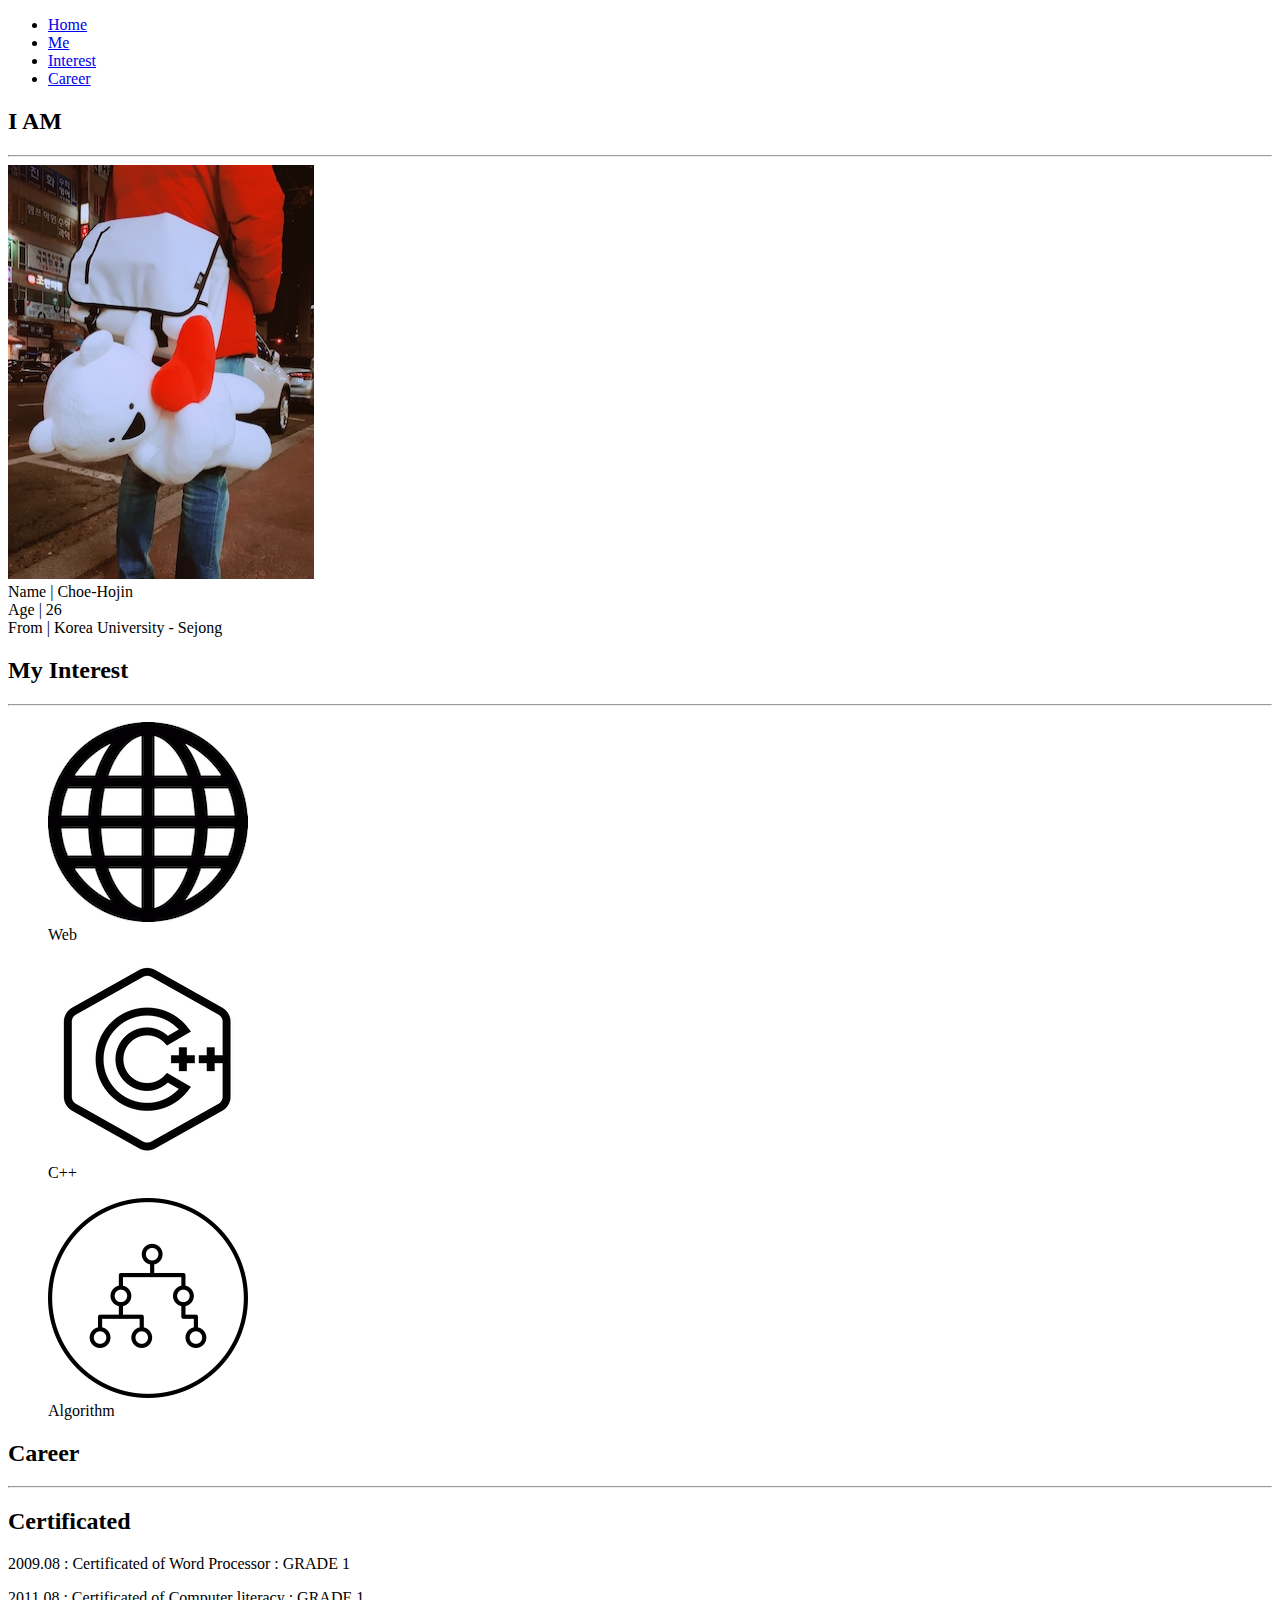
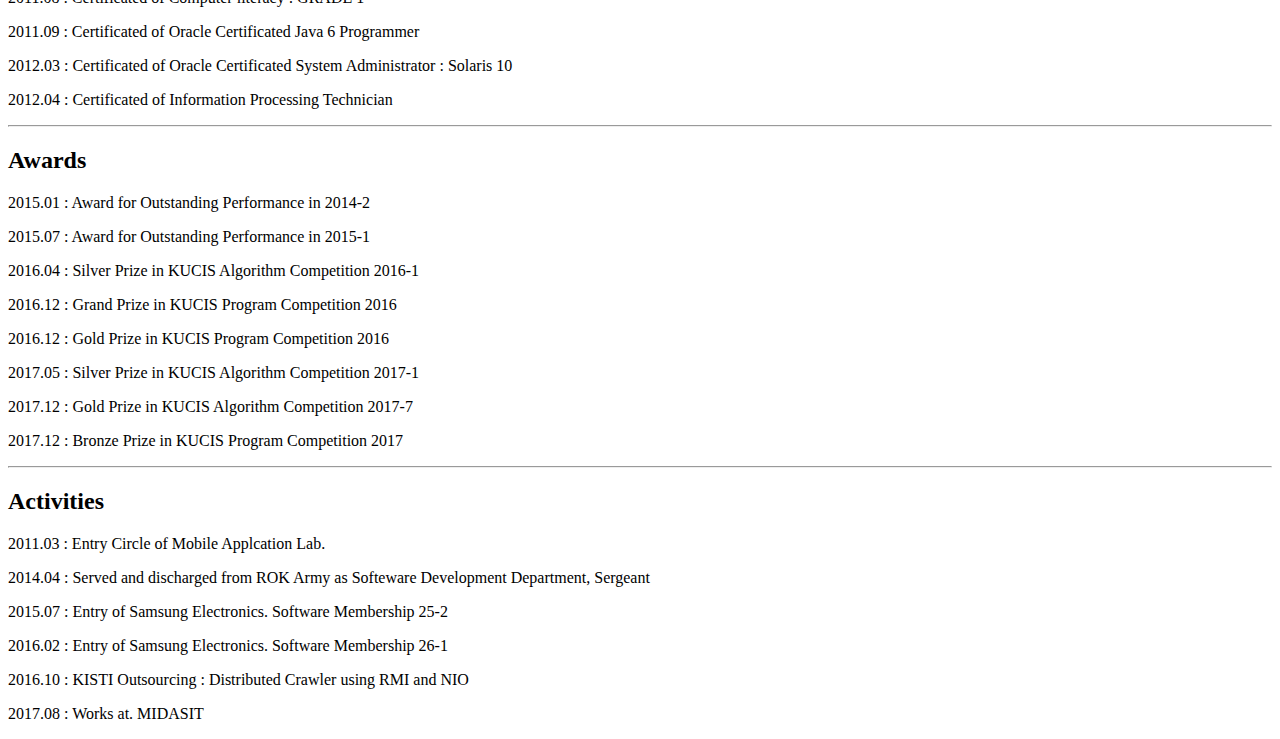
<file: homework1/index.html>
<!DOCTYPE html>
<html lang="en">
<head>
    <meta charset="UTF-8">
    <title>Introduce myself to the public</title>
</head>
<body>
<!--Navigation Bar-->
<nav>
    <ul>
        <li><a href="#">Home</a></li>
        <li><a href="#">Me</a></li>
        <li><a href="#">Interest</a></li>
        <li><a href="#">Career</a></li>
    </ul>
</nav>
<div id="profile">
    <h2>I AM</h2>
    <hr>
    <div class="profileContents">
        <img src="./images/me.jpeg" width="306" height="414"/>
    </div>
    <div class="profileContents">
        <span>Name | </span>
        <span id="name">Choe-Hojin</span>
    </div>
    <div class="profileContents">
        <span>Age | </span>
        <span id="age">26</span>
    </div>
    <div class="profileContents">
        <span>From | </span>
        <span id="company">Korea University - Sejong</span>
    </div>
</div>
<div id="interest">
    <h2>My Interest</h2>
    <hr>
    <div class="interestContents">
        <figure>
            <img src="./images/web_logo.png" width="200" height="200"/>
            <figcaption>Web</figcaption>
        </figure>
    </div>
    <div class="interestContents">
        <figure>
            <img src="./images/cpp_logo.png" width="200" height="200"/>
            <figcaption>C++</figcaption>
        </figure>
    </div>
    <div class="interestContents">
        <figure>
            <img src="./images/algorithm_logo.png" width="200" height="200"/>
            <figcaption>Algorithm</figcaption>
        </figure>
    </div>
</div>
<div id="career">
    <h2>Career</h2>
    <hr>
    <div id="certificated">
        <h2>Certificated</h2>
        <p>2009.08 : Certificated of Word Processor : GRADE 1</p>
        <p>2011.08 : Certificated of Computer literacy : GRADE 1</p>
        <p>2011.09 : Certificated of Oracle Certificated Java 6 Programmer</p>
        <p>2012.03 : Certificated of Oracle Certificated System Administrator : Solaris 10</p>
        <p>2012.04 : Certificated of Information Processing Technician</p>

    </div>
    <hr>
    <div id="awards">
        <h2>Awards</h2>
        <p>2015.01 : Award for Outstanding Performance in 2014-2</p>
        <p>2015.07 : Award for Outstanding Performance in 2015-1</p>
        <p>2016.04 : Silver Prize in KUCIS Algorithm Competition 2016-1</p>
        <p>2016.12 : Grand Prize in KUCIS Program Competition 2016</p>
        <p>2016.12 : Gold Prize in KUCIS Program Competition 2016</p>
        <p>2017.05 : Silver Prize in KUCIS Algorithm Competition 2017-1</p>
        <p>2017.12 : Gold Prize in KUCIS Algorithm Competition 2017-7</p>
        <p>2017.12 : Bronze Prize in KUCIS Program Competition 2017</p>
    </div>
    <hr>
    <div id="activities">
        <h2>Activities</h2>
        <p>2011.03 : Entry Circle of Mobile Applcation Lab.</p>
        <p>2014.04 : Served and discharged from ROK Army as Softeware Development Department, Sergeant</p>
        <p>2015.07 : Entry of Samsung Electronics. Software Membership 25-2</p>
        <p>2016.02 : Entry of Samsung Electronics. Software Membership 26-1</p>
        <p>2016.10 : KISTI Outsourcing : Distributed Crawler using RMI and NIO</p>
        <p>2017.08 : Works at. MIDASIT</p>
    </div>
</div>
</body>
</html>
</file>
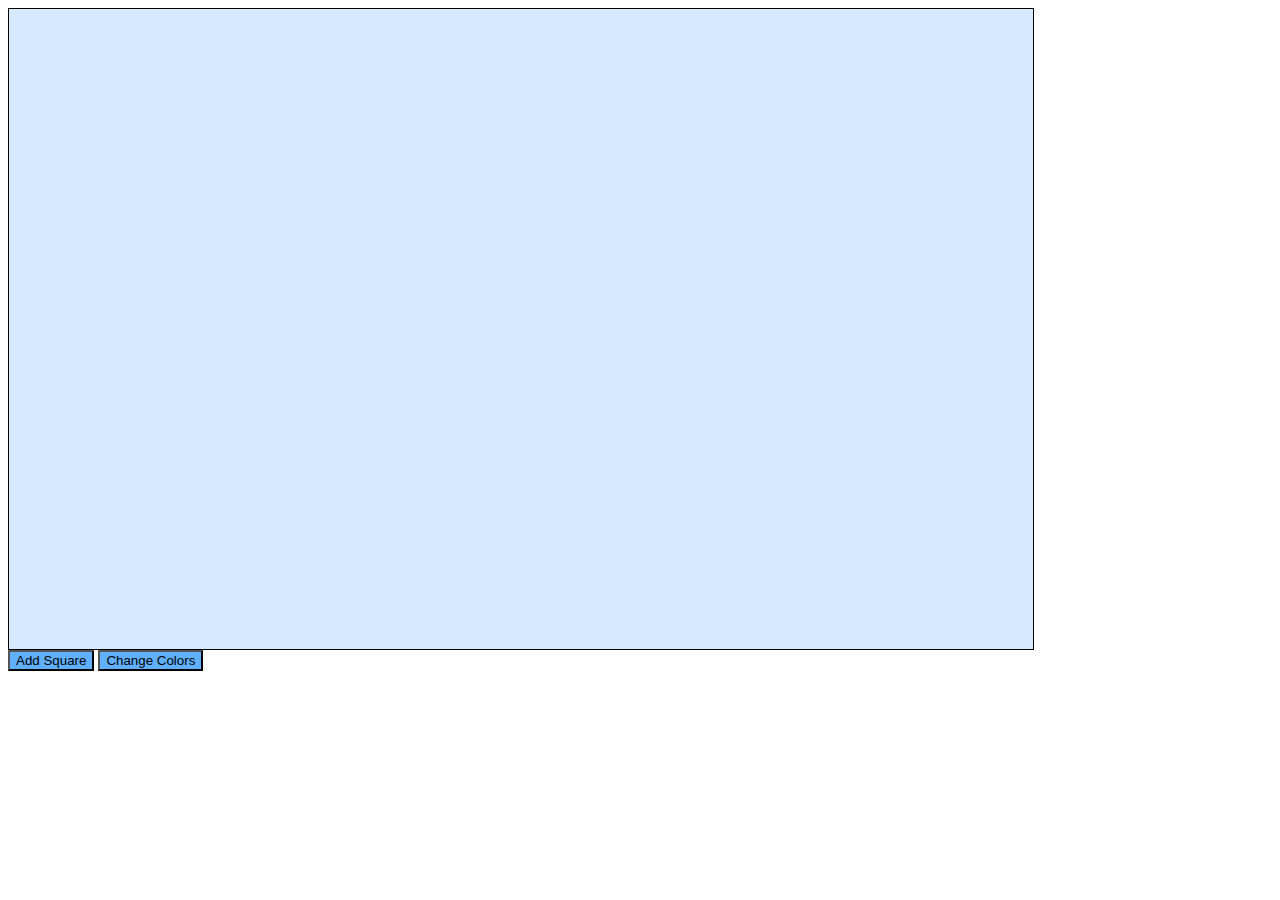
<file: homework5/index.html>
<!DOCTYPE html>
<html lang="en">
<head>
    <meta charset="UTF-8">

    <link rel="stylesheet" href="css/index.css">
    <script src="https://code.jquery.com/jquery-3.3.1.slim.min.js"></script>
    <script src="js/index.js"></script>

    <title>Homework5</title>
</head>
<body>
<div class="square-area">
</div>
<div>
    <button id="btnAddSquare" class="btn-color">Add Square</button>
    <button id="btnChangeColors" class="btn-color">Change Colors</button>
</div>
</body>
</html>
</file>
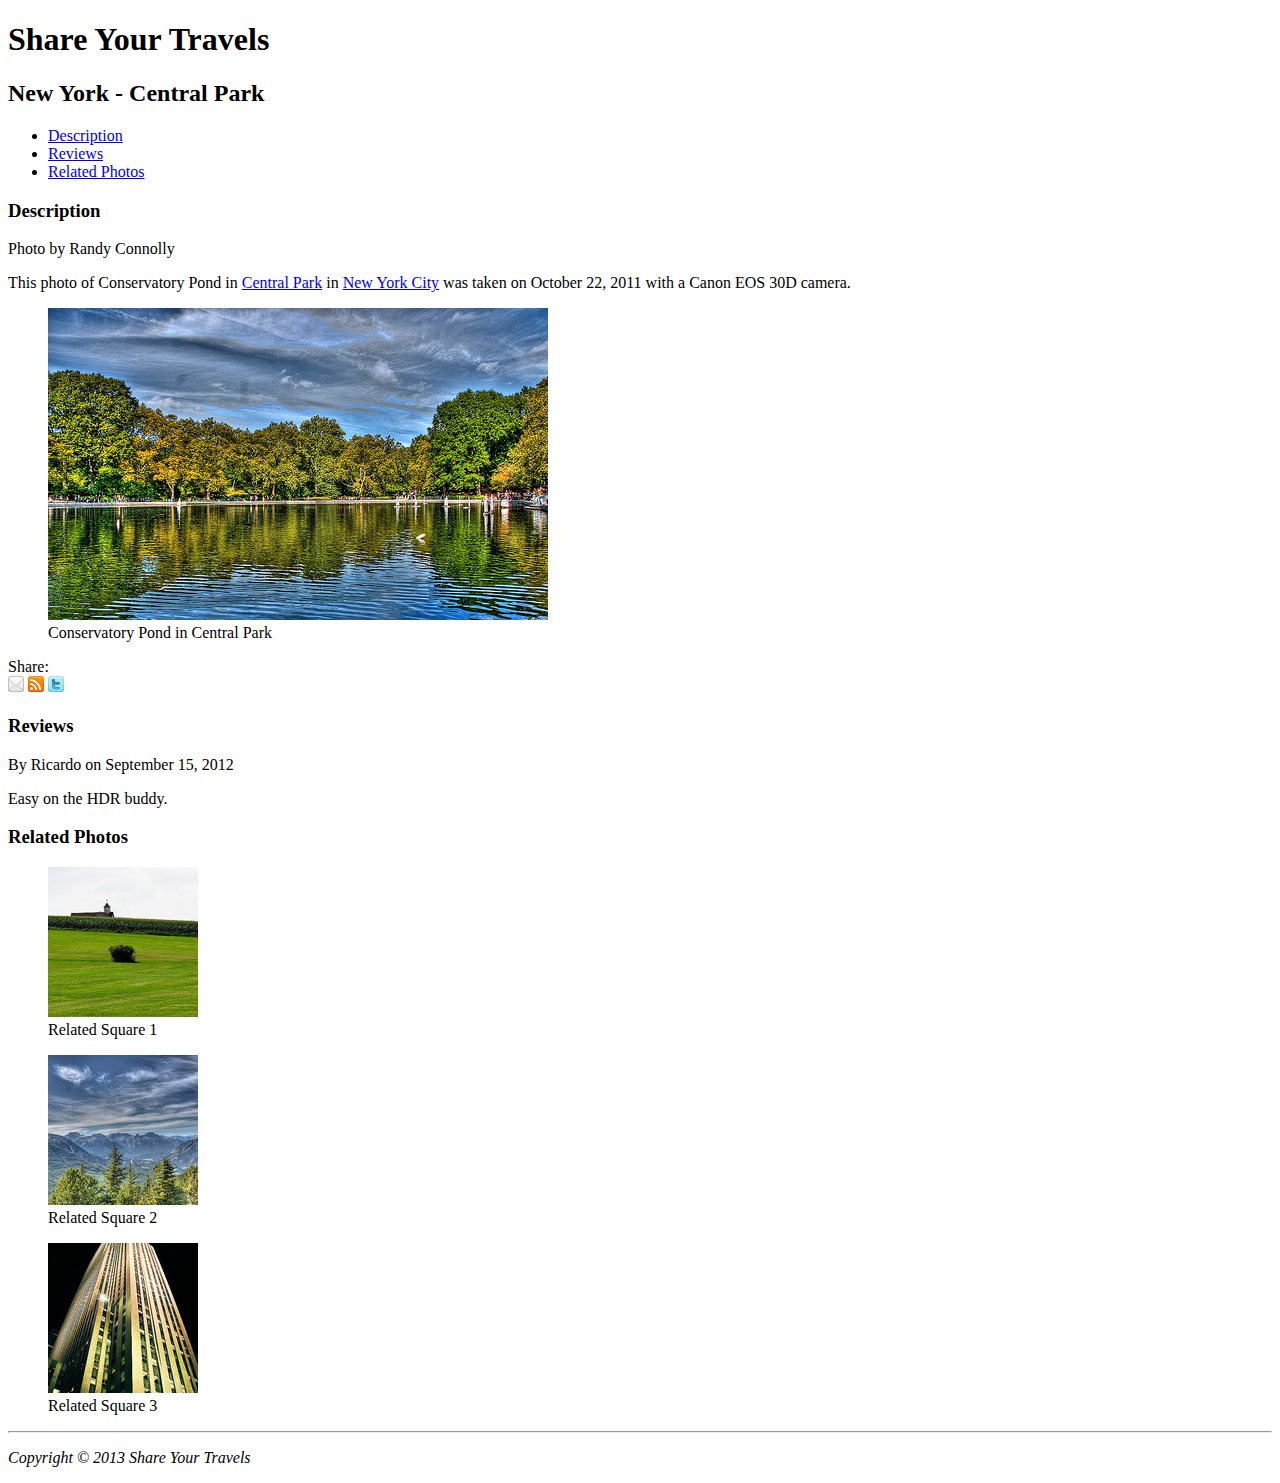
<file: homework2/project21.html>
<!DOCTYPE html>
<html>
<head lang="en">
    <meta charset="utf-8">
    <title>Share Your Travels -- New York - Central Park</title>
</head>
<body>
<header>
    <h1>Share Your Travels</h1>
    <h2>New York - Central Park</h2>
    <nav>
        <ul>
            <li><a href="#description">Description</a></li>
            <li><a href="#review">Reviews</a></li>
            <li><a href="#relatedPhotos">Related Photos</a></li>
        </ul>
    </nav>
</header>
<article>
    <section>
        <h3 id="description">Description</h3>
        <p>Photo by Randy Connolly</p>
        <p>This photo of Conservatory Pond in
            <a href="http://www.centralpark.com/">Central Park</a> in
            <a href="newyork.html">New York City</a> was
            taken on October 22, 2011 with a Canon EOS 30D camera.
        </p>
        <figure>
            <a href="images/large-central-park.jpg"><img src="images/central-park.jpg" alt="Central Park" title="Central Park"/></a>
            <figcaption>Conservatory Pond in Central Park</figcaption>
        </figure>
        <p>Share: <br/>
            <img src="images/social/email_16.png" alt="Email this to someone"/>
            <img src="images/social/rss_16.png" alt="Syndicated content"/>
            <img src="images/social/twitter_16.png" alt="Share this on Twitter"/>
        </p>
    </section>
    <section>
        <h3 id="review">Reviews</h3>
        <div>
            <p>By Ricardo on
                <time>September 15, 2012</time>
            </p>
            <p>Easy on the HDR buddy.</p>
        </div>
    </section>
    <section>
        <h3 id="relatedPhotos">Related Photos</h3>
        <figure>
            <a href="images/related-large1.jpg"><img src="images/related-square1.jpg" alt="Related Square 1" title="Related Square 1"/></a>
            <figcaption>Related Square 1</figcaption>
        </figure>
        <figure>
            <a href="images/related-large2.jpg"><img src="images/related-square2.jpg" alt="Related Square 2" title="Related Square 2"/></a>
            <figcaption>Related Square 2</figcaption>
        </figure>
        <figure>
            <a href="images/related-large3.jpg"><img src="images/related-square3.jpg" alt="Related Square 3" title="Related Square 3"/></a>
            <figcaption>Related Square 3</figcaption>
        </figure>
    </section>
</article>
<hr/>
<footer>
    <p><em>Copyright &copy; 2013 Share Your Travels</em></p>
</footer>
</body>
</html>
</file>
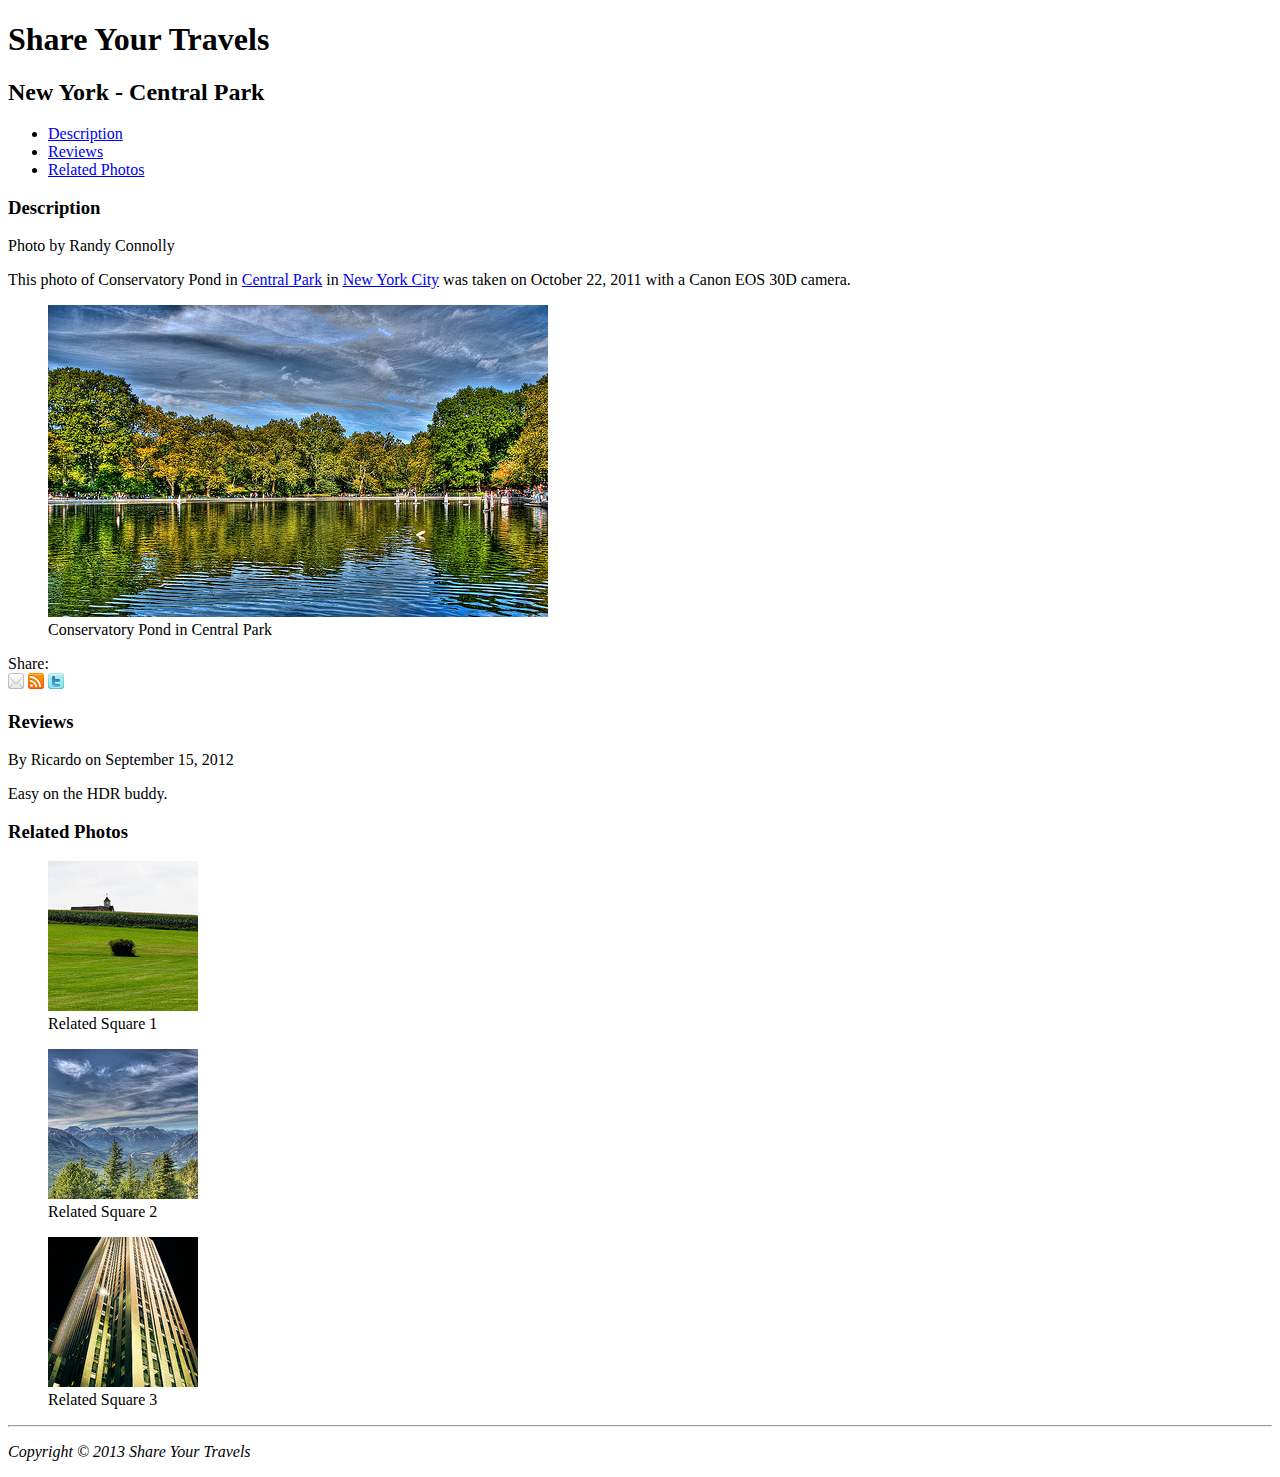
<file: homework2/project22.html>
<!DOCTYPE html>
<html>
<head lang="en">
    <meta charset="utf-8">
    <title>Share Your Travels -- New York - Central Park</title>
    <link rel="stylesheet" type="text/css" href="css/reset.css">
    <link rel="stylesheet" type="text/css" href="css/project22.css">
</head>
<body>
<header>
    <h1>Share Your Travels</h1>
    <h2>New York - Central Park</h2>
    <nav>
        <ul>
            <li><a href="#description">Description</a></li>
            <li><a href="#review">Reviews</a></li>
            <li><a href="#relatedPhotos">Related Photos</a></li>
        </ul>
    </nav>
</header>
<article>
    <section>
        <h3 id="description">Description</h3>
        <p>Photo by Randy Connolly</p>
        <p>This photo of Conservatory Pond in
            <a href="http://www.centralpark.com/">Central Park</a> in
            <a href="newyork.html">New York City</a> was
            taken on October 22, 2011 with a Canon EOS 30D camera.
        </p>
        <figure>
            <a href="images/large-central-park.jpg"><img src="images/central-park.jpg" alt="Central Park" title="Central Park"/></a>
            <figcaption>Conservatory Pond in Central Park</figcaption>
        </figure>
        <p>Share: <br/>
            <img src="images/social/email_16.png" alt="Email this to someone"/>
            <img src="images/social/rss_16.png" alt="Syndicated content"/>
            <img src="images/social/twitter_16.png" alt="Share this on Twitter"/>
        </p>
    </section>
    <section>
        <h3 id="review">Reviews</h3>
        <div>
            <p>By Ricardo on
                <time>September 15, 2012</time>
            </p>
            <p>Easy on the HDR buddy.</p>
        </div>
    </section>
    <section>
        <h3 id="relatedPhotos">Related Photos</h3>
        <figure>
            <a href="images/related-large1.jpg"><img src="images/related-square1.jpg" alt="Related Square 1" title="Related Square 1"/></a>
            <figcaption>Related Square 1</figcaption>
        </figure>
        <figure>
            <a href="images/related-large2.jpg"><img src="images/related-square2.jpg" alt="Related Square 2" title="Related Square 2"/></a>
            <figcaption>Related Square 2</figcaption>
        </figure>
        <figure>
            <a href="images/related-large3.jpg"><img src="images/related-square3.jpg" alt="Related Square 3" title="Related Square 3"/></a>
            <figcaption>Related Square 3</figcaption>
        </figure>
    </section>
</article>
<hr/>
<footer>
    <p><em>Copyright &copy; 2013 Share Your Travels</em></p>
</footer>
</body>
</html>
</file>
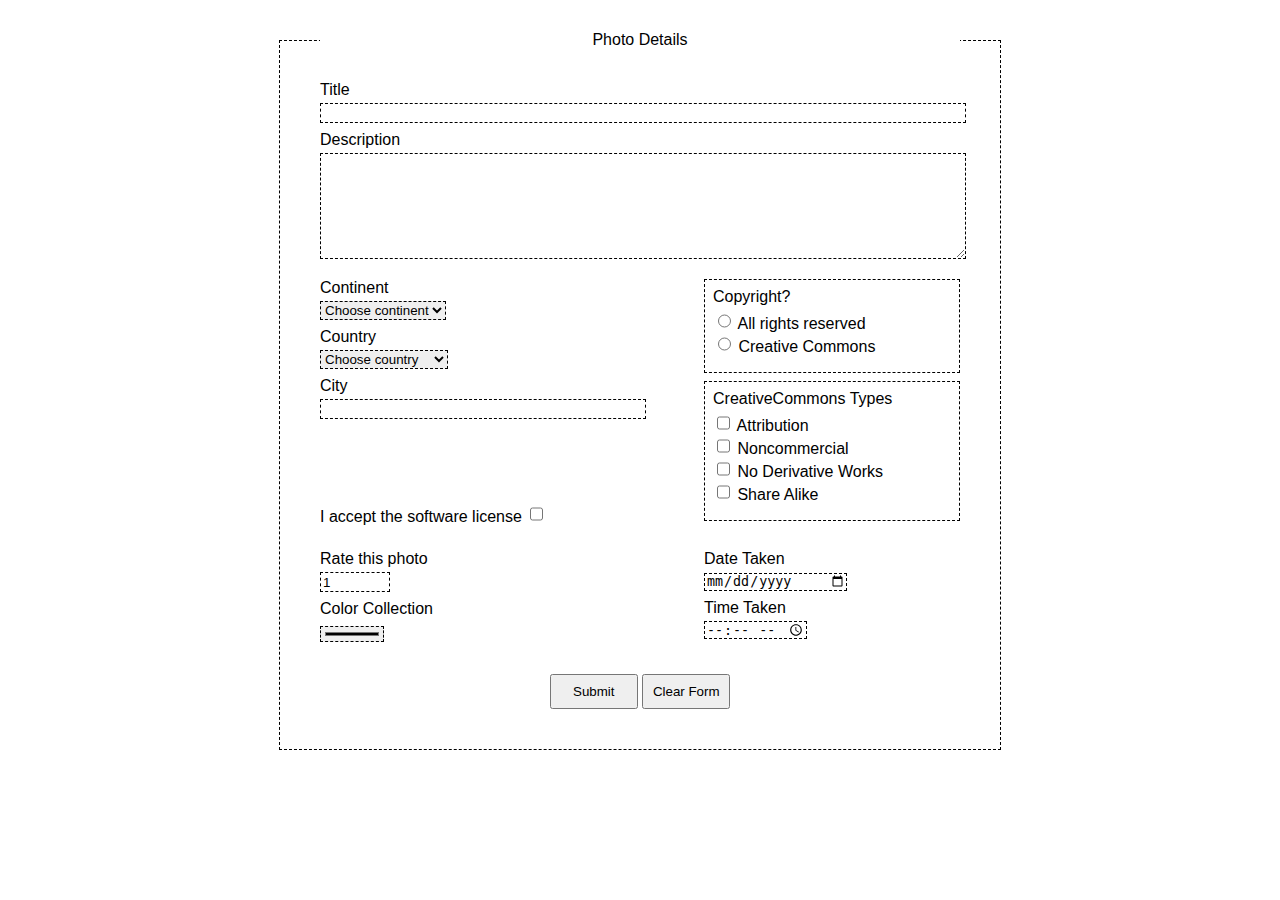
<file: homework3/project03.html>
<!DOCTYPE html>
<html>
<head lang="en">
    <meta charset="utf-8">
    <title>Chapter 4</title>
    <link rel="stylesheet" href="reset.css"/>
    <link rel="stylesheet" href="project03.css"/>
</head>
<body>
<form method="GET" action="http://www.randyconnolly.com/tests/process.php">
    <div class="container">
        <div id="container-title-box">
            <p>Photo Details</p>
        </div>

        <div id="title-box" class="container-element">
            <p class="element-caption">Title</p>
            <input type="text" name="title"/>
        </div>

        <div id="description-box" class="container-element">
            <p class="element-caption">Description</p>
            <textarea name="description"></textarea>
        </div>

        <div id="section1">
            <div id="address-box">
                <div class="container-element">
                    <p class="element-caption">Continent</p>
                    <select name="continent">
                        <option value="-1">Choose continent</option>
                        <option value="Asia">Asia</option>
                        <option value="Europe">Europe</option>
                        <option value="Africa">Africa</option>
                        <option value="Oceania">Oceania</option>
                        <option value="North America">North America</option>
                        <option value="South America">South America</option>
                    </select>
                </div>
                <div class="container-element">
                    <p class="element-caption">Country</p>
                    <select name="country">
                        <option value="-1">Choose country</option>
                        <option value="Republic of Korea">Republic of Korea</option>
                        <option value="China">China</option>
                        <option value="Japan">Japan</option>
                        <option value="USA">USA</option>
                        <option value="Russia">Russia</option>
                    </select>
                </div>
                <div class="container-element">
                    <p class="element-caption">City</p>
                    <input type="text" name="city"/>
                </div>
            </div>

            <div id="copyright-container">
                <div class="copyright-box">
                    <div class="container-element">
                        <p class="element-caption">Copyright?</p>
                        <div>
                            <input type="radio" name="copyright" value="1"/> All rights reserved
                        </div>
                        <div>
                            <input type="radio" name="copyright" value="2"/> Creative Commons
                        </div>
                    </div>
                </div>

                <div class="copyright-box">
                    <div class="container-element">
                        <p class="element-caption">CreativeCommons Types</p>
                        <div>
                            <input type="checkbox" name="cc" value="on"/> Attribution
                        </div>
                        <div>
                            <input type="checkbox" name="cc" value="on"/> Noncommercial
                        </div>
                        <div>
                            <input type="checkbox" name="cc" value="on"/> No Derivative Works
                        </div>
                        <div>
                            <input type="checkbox" name="cc" value="on"/> Share Alike
                        </div>
                    </div>
                </div>
            </div>
        </div>

        <div id="section2">
            <div id="accept-box">
                I accept the software license <input type="checkbox" name="accept"/>
            </div>

            <div id="photo-box">
                <div class="container-element">
                    <p class="element-caption">Rate this photo</p>
                    <input type="number" name="rate" value="1"/>
                </div>
                <div class="container-element">
                    <p class="element-caption">Color Collection</p>
                    <input type="color" name="color"/>
                </div>
            </div>

            <div id="datetime-box">
                <div class="container-element">
                    <p class="element-caption">Date Taken</p>
                    <input type="date" name="date"/>
                </div>
                <div class="container-element">
                    <p class="element-caption">Time Taken</p>
                    <input type="time" name="time"/>
                </div>
            </div>
        </div>

        <div id="footer">
            <button type="submit">Submit</button>
            <button>Clear Form</button>
        </div>
    </div>
</form>
</body>
</html>
</file>
<file: homework5/css/index.css>
.square-area {
    position: relative;
    width: 1024px;
    height: 640px;
    border: 1px solid black;
    background-color: #d5eaff;
}

.square {
    position: absolute;
    width: 40px;
    height: 40px;
    border: 1px solid black;
}

.z-index-top {
    z-index: 1000;
}

.btn-color {
    background-color: rgb(96, 176, 255);
}
</file>
<file: homework2/css/project22.css>
body {
    margin: 8px;
}

h1 {
    margin: 21px 0;
    font-size: 2em;
    font-weight: bold;
}

h2 {
    margin: 19px 0;
    font-size: 1.5em;
    font-weight: bold;
}

ul {
    margin: 16px 0;
    padding-left: 40px;
    list-style-type: disc;
}

h3 {
    margin: 18px 0;
    font-size: 1.17em;
    font-weight: bold;
}

p {
    margin: 16px 0;
}

figure {
    margin: 16px 40px;
}
</file>
<file: homework3/project03.css>
/* general text formatting */

h1, h2, h3, nav, footer {
    font-family: Georgia, Cambria, "Times New Roman", serif;
}

body {
    font-family: "Lucida Sans", Verdana, Arial, sans-serif;
    font-size: 100%;
}

input, textarea {
    width: 100%;
    height: 16px;
    border: 1px dashed black;
}

select {
    border: 1px dashed black;
}

.container-element {
    margin-bottom: 8px;
}

.container-element > .element-caption {
    margin-bottom: 4px;
}

.container {
    position: relative;
    width: 640px;
    margin: 40px auto 0 auto;
    padding: 40px;
    border: 1px dashed black;
}

#container-title-box {
    position: absolute;
    top: -10px;
    width: 640px;
    text-align: center;
    background-color: white;
}

#title-box > input {
    height: 16px;
}

#description-box {
    margin-bottom: 16px;
}

#description-box > textarea {
    height: 100px;
}

#section1 {
    margin-bottom: 24px;
    height: 200px;
}

#section2 {
    margin-bottom: 24px;
}

#address-box {
    display: inline-block;
    width: 50%;
}

#copyright-container {
    display: inline-block;
    float: right;
    width: 40%;
}

.copyright-box {
    border: 1px dashed black;
    margin-bottom: 8px;
    padding: 8px;
}

.copyright-box input {
    width: inherit;
}

#accept-box {
    margin-bottom: 24px;
}

#accept-box input {
    width: inherit;
}

#photo-box {
    display: inline-block;
    width: 50%;
}

#photo-box input {
    width: 64px;
    height: 16px;
}

#datetime-box {
    display: inline-block;;
    float: right;
    width: 40%;
}

#datetime-box input[name=date] {
    width: 140px;
    height: 16px;
}

#datetime-box input[name=time] {
    width: 100px;
    height: 16px;
}

#footer {
    text-align: center;
}

#footer > button {
    width: 88px;
    padding: 8px 0;
}
</file>
